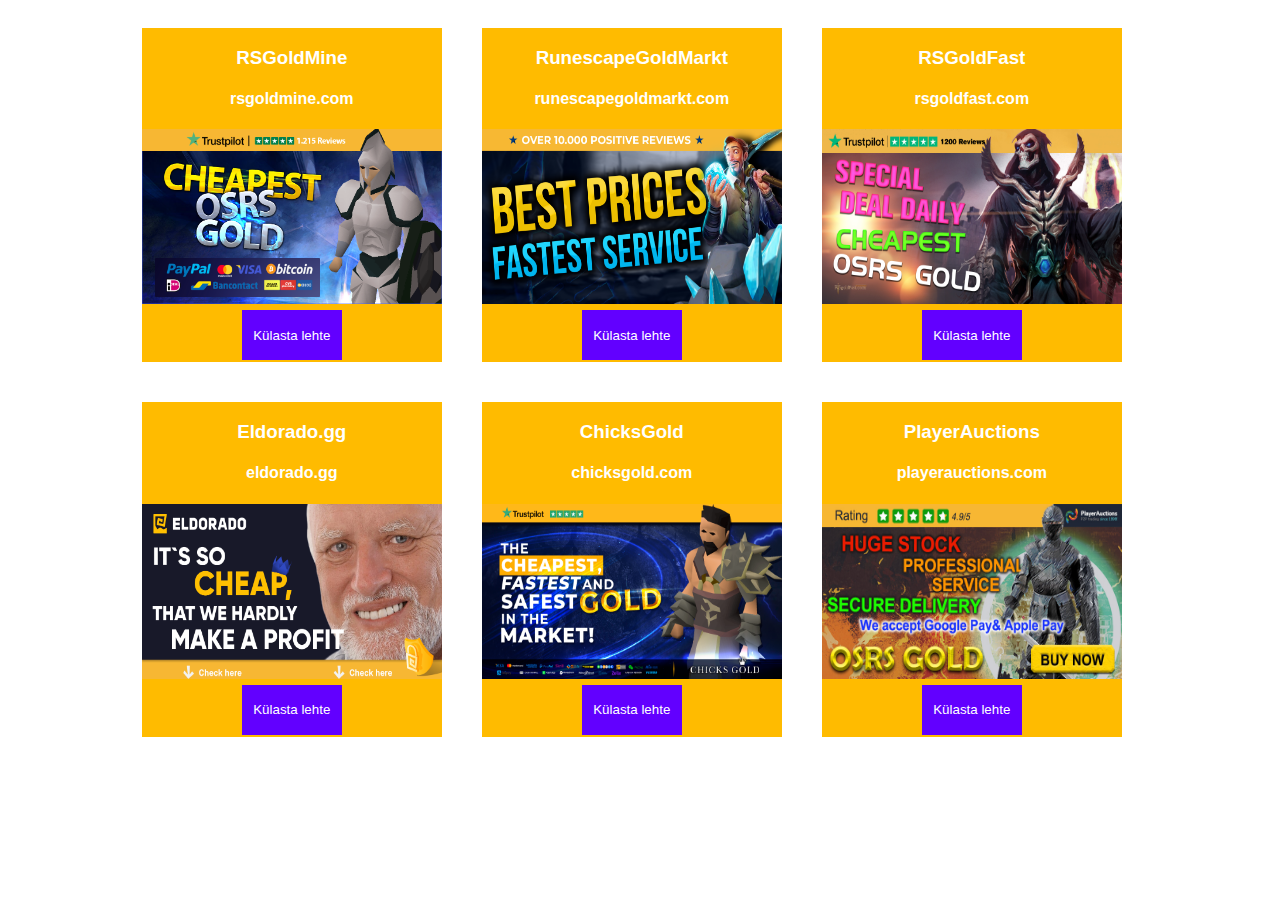
<file: index.html>
<!DOCTYPE html>
<html>

<head>
  <meta charset="utf-8">
  <title></title>   
  <link href="stiil.css" rel="stylesheet">
</head>

<body>
  <div class="lehed">

    <div class="rida">
      <div class="veerg">
        <h3>RSGoldMine</h3>
        <h4>rsgoldmine.com</h4>
        <img src="pildid/mine.png" width="300" height="175">
        <a href="https://rsgoldmine.com/">
          <button class="link">
            Külasta lehte
          </button>
        </a>
      </div>
  
      <div class="veerg">
        <h3>RunescapeGoldMarkt</h3>
        <h4>runescapegoldmarkt.com</h4>
        <img src="pildid/markt.png" width="300" height="175">
        <a href="https://runescapegoldmarkt.com/">
          <button class="link">
            Külasta lehte
          </button>
        </a>
      </div>
      <div class="veerg">
        <h3>RSGoldFast</h3>
        <h4>rsgoldfast.com</h4>
        <img src="pildid/fast.jpg" width="300" height="175">
        <a href="https://rsgoldfast.com/">
          <button class="link">
            Külasta lehte
          </button>
        </a>
      </div>
    </div>
    
    <div class="rida">
      <div class="veerg">
        <h3>Eldorado.gg</h3>
        <h4>eldorado.gg</h4>
        <img src="pildid/dorado.png" width="300" height="175">
        <a href="https://eldorado.gg/">
          <button class="link">
            Külasta lehte
          </button>
        </a>
      </div>
  
      <div class="veerg">
        <h3>ChicksGold</h3>
        <h4>chicksgold.com</h4>
        <img src="pildid/chix.png" width="300" height="175">
        <a href="https://chicksgold.com/">
          <button class="link">
            Külasta lehte
          </button>
        </a>
      </div>
      <div class="veerg">
        <h3>PlayerAuctions</h3>
        <h4>playerauctions.com</h4>
        <img src="pildid/auctions.jpg" width="300" height="175">
        <a href="https://playerauctions.com/">
          <button class="link">
            Külasta lehte
          </button>
        </a>
      </div>
    </div>
    </div>
    
  </div>
</body>

</html>
</file>
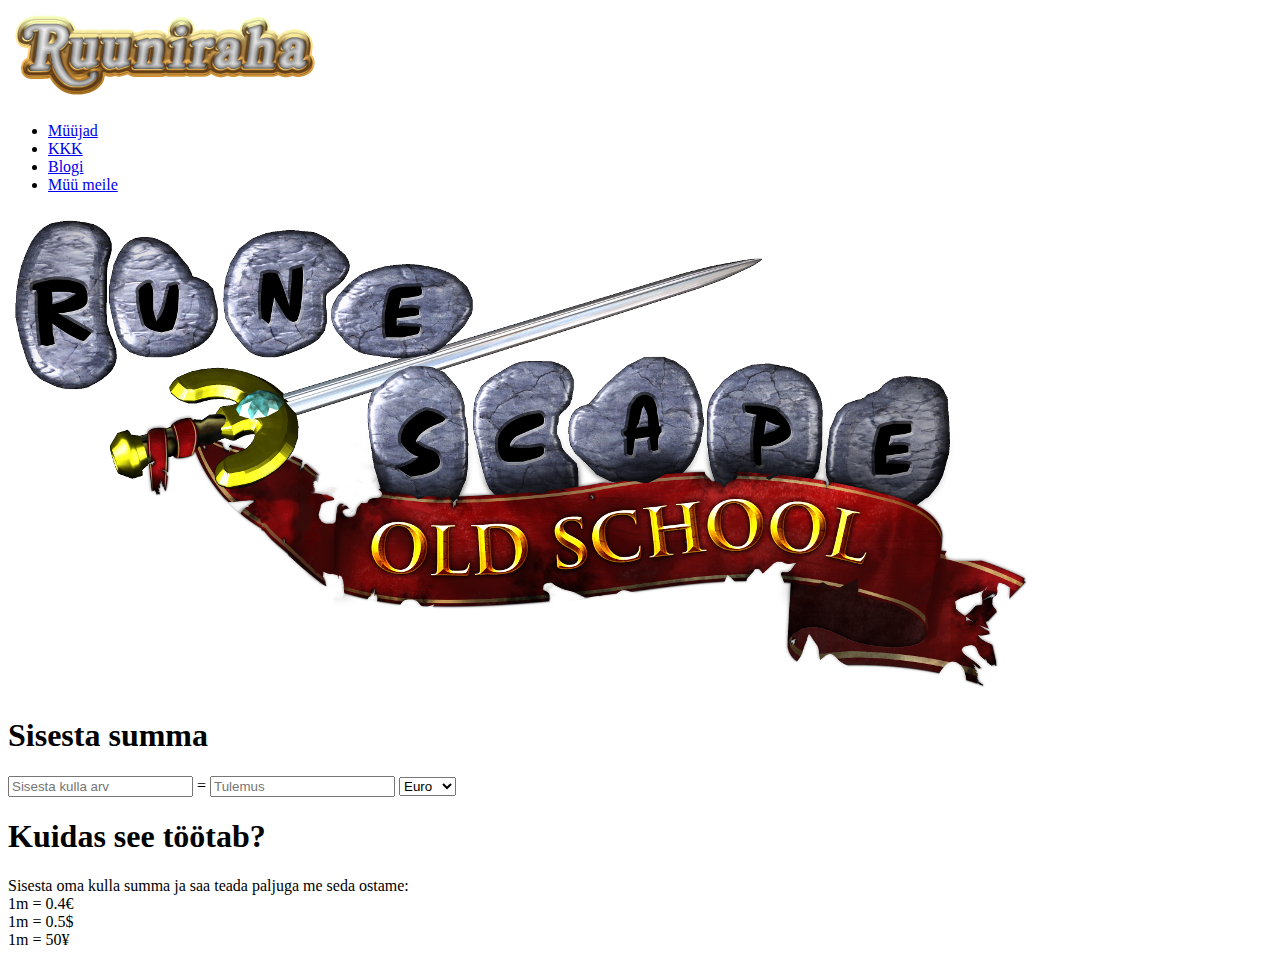
<file: converter.html>
<!DOCTYPE html>
<html lang="en">
<head>
<meta charset="UTF-8">
<link rel="stylesheet" href="stiil.css">
<link rel="icon" type="image/x-icon" href="pildid/ikoon.png">
<title>Kalkulaator</title>
</head>
<body>
<header>
<a href="index.html"><img src="pildid/Ruuniraha.png" alt="ruuniraha"></a>
<nav>
	<ul class="links">
		<li><a href="index.html#listings">Müüjad</a></li>
        <li><a href="index.html#KKK">KKK</a></li>
        <li><a href="postitused.html">Blogi</a></li>
        <li><a href="converter.html">Müü meile</a></li>
	</ul>
</nav>
</header>
	<img src="pildid/osrslogo.png" class="osrslogo" alt="osrslogo">
	<div class="conv">
		<h1 class="tiitel">Sisesta summa</h1>
		<input type="text" placeholder="Sisesta kulla arv" id="input">
		<span>=</span>
		<input type="text" placeholder="Tulemus" id="result">
		<select id="resultType">
			<option value="euro">Euro</option>
			<option value="dollar">Dollar</option>
			<option value="yen">Yen</option>
		</select>
	</div>
	<script src="converter.js"></script>
<h1>Kuidas see töötab?</h1>
<p>Sisesta oma kulla summa ja saa teada paljuga me seda ostame:<br>
1m = 0.4€<br>
1m = 0.5$<br>
1m = 50¥</p>
</body>
</html>
</file>
<file: stiil.css>
.lehed {
    width: 82%;
    height: 100%;
    margin: 0 auto;
}

.rida {
    width: 100%;
}

.veerg {
    text-align: center;
    color: white;
    background-color: rgb(255, 187, 0);
    float: left;
    position: relative;
    width: 300px;
    margin: 20px;
    font-family: Arial, Helvetica, sans-serif;
}

.link {
    width: 100px;
    height: 50px;
    background-color: rgb(98, 0, 255);
    color: white;
    display: inline-block;  
    margin: 2px;
    border: none;
}

.faq {
    box-shadow: 0 0 8px tomato;
    padding: 20px;
    float: left;
    background-color: white;
    width: 95%;
    margin: 0 auto;
    font-family: Arial, Helvetica, sans-serif;
}

.giid {
    text-align: center;
    color: black;
    background-color: white;
    float: left;
    position: relative;
    width: 298px;
    margin: 20px;
    font-family: Arial, Helvetica, sans-serif;
    border: 1px solid black;
}
</file>
